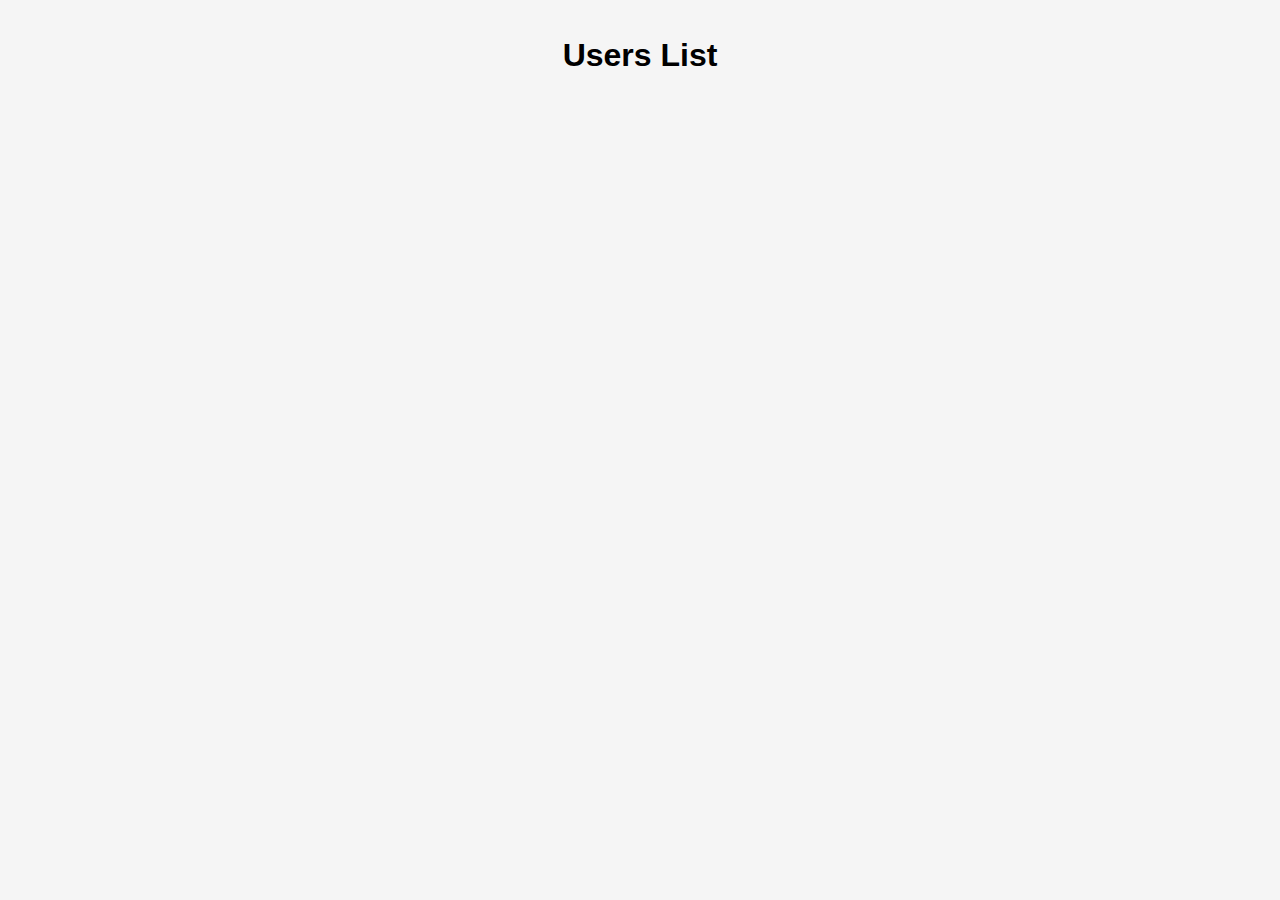
<file: index.html>
<!DOCTYPE html>
<html lang="en">
<head>
  <meta charset="UTF-8" />
  <meta name="viewport" content="width=device-width, initial-scale=1.0" />
  <title>User Cards</title>
  <link rel="stylesheet" href="styles/indexStyles.css" />
</head>
<body>
  <h1 class="title">Users List</h1>
  <div id="userContainer" class="user-container"></div>

  <div id="confirmModal" class="modal hidden">
    <div class="modal-content">
      <p>Are you sure you want to delete this user?</p>
      <button id="confirmDelete" class="confirm-btn">Yes</button>
      <button id="cancelDelete" class="cancel-btn">No</button>
    </div>
  </div>
  <script src="js/api.js"></script>
  <script src="js/renderCard.js"></script>
  <script src="js/index.js"></script>
</body>
</html>
</file>
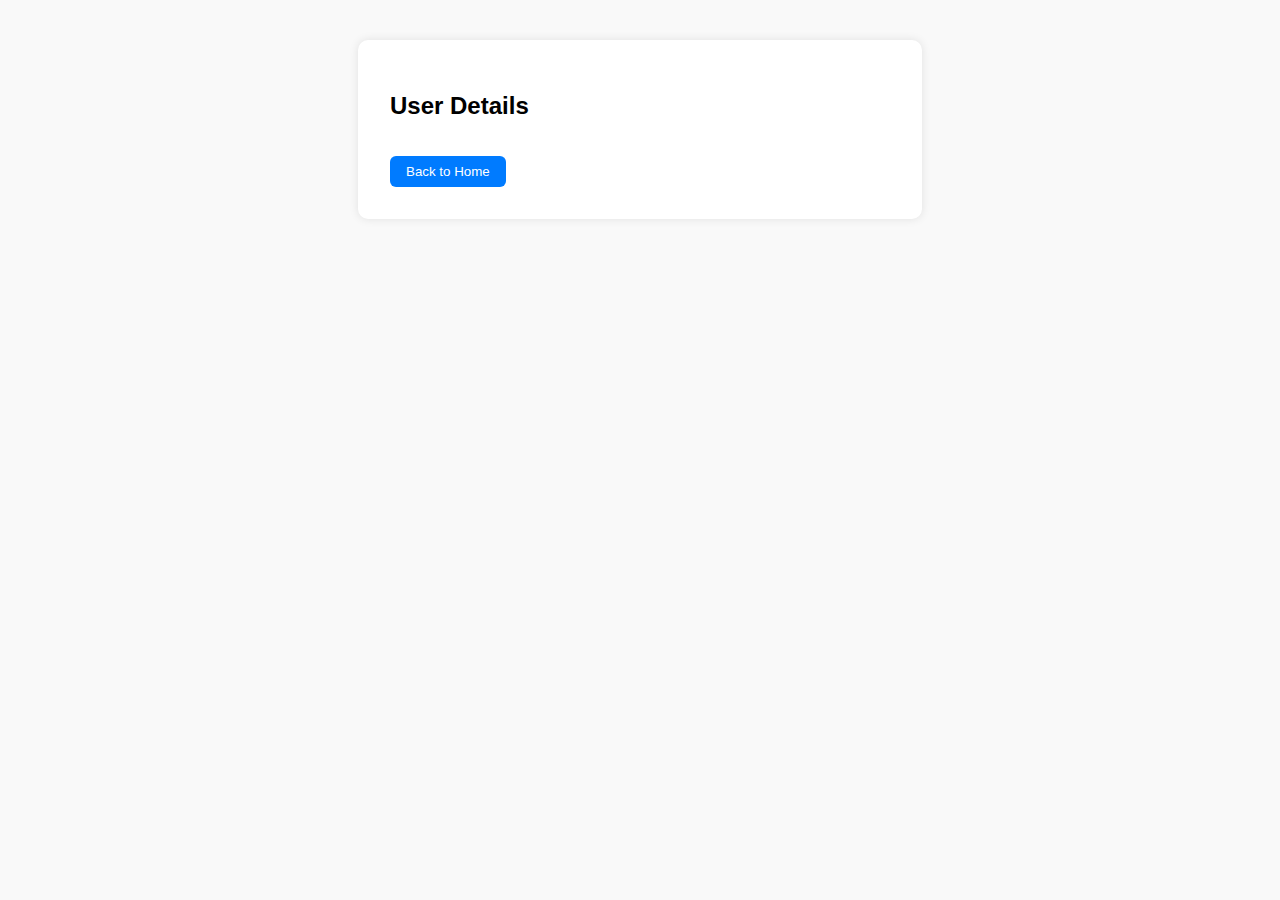
<file: details.html>
<!DOCTYPE html>
<html lang="en">
<head>
  <meta charset="UTF-8" />
  <meta name="viewport" content="width=device-width, initial-scale=1.0"/>
  <title>User Details</title>
  <link rel="stylesheet" href="styles/detailsStyles.css" />
</head>
<body>
  <div class="details-container">
    <h2>User Details</h2>
    <div class="user-details" id="userDetails"></div>
    <button onclick="window.location.href='index.html'" class="back-btn">Back to Home</button>
  </div>
  <script src="js/api.js"></script>
  <script src="js/details.js"></script>
  
</body>
</html>
</file>
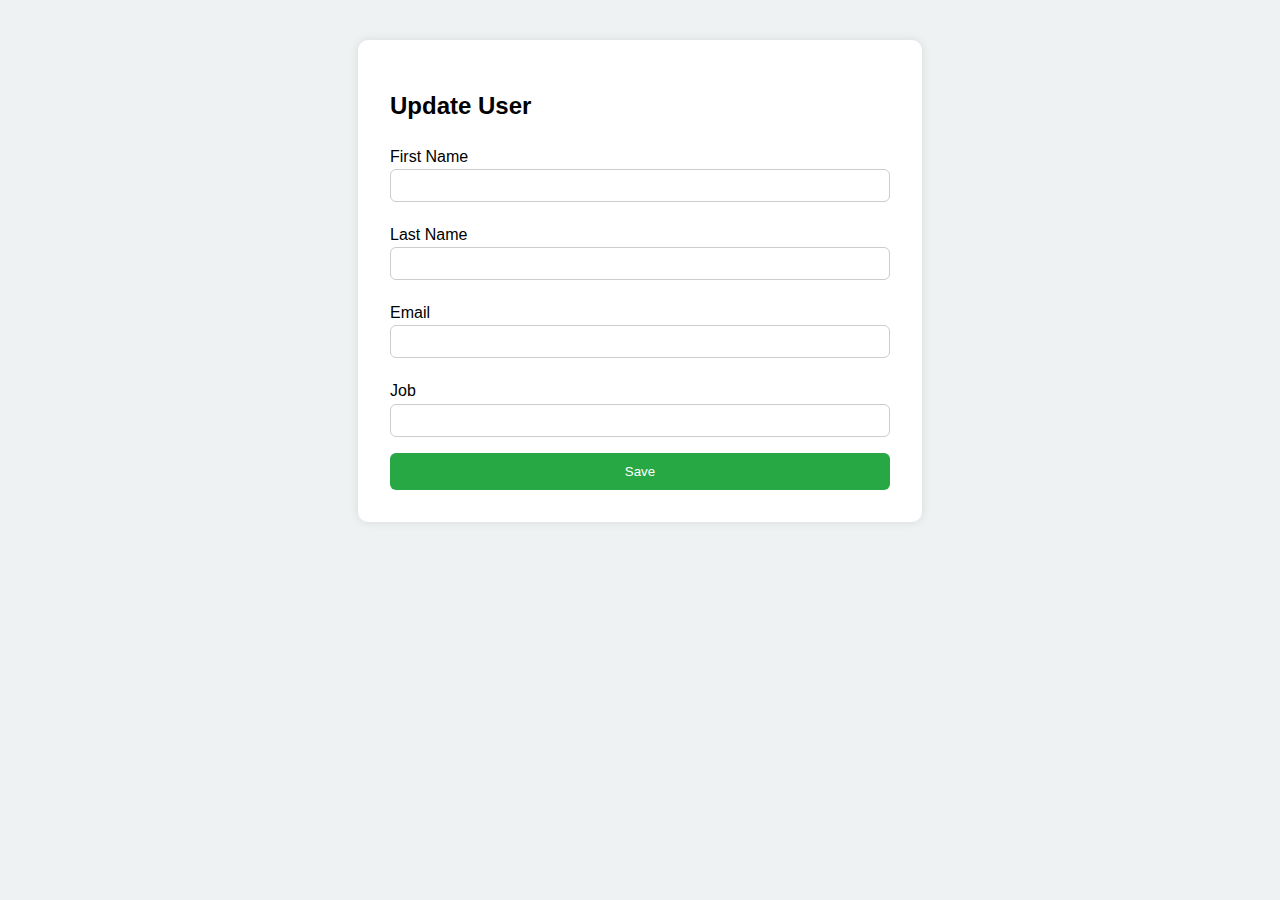
<file: update-user.html>
<!DOCTYPE html>
<html lang="en">
<head>
  <meta charset="UTF-8" />
  <meta name="viewport" content="width=device-width, initial-scale=1.0"/>
  <title>Update User</title>
  <link rel="stylesheet" href="styles/updateStyles.css" />
</head>
<body>
  <div class="update-container">
    <h2>Update User</h2>
    <form id="updateForm">
      <label>First Name</label>
      <input type="text" id="firstName" required />
      <label>Last Name</label>
      <input type="text" id="lastName" required />
      <label>Email</label>
      <input type="email" id="email" required />
      <label>Job</label>
      <input type="text" id="job" />
      <button type="submit" id="saveBtn">Save</button>
    </form>
  </div>

  <script src="js/update.js"></script>
  <script src="js/api.js"></script>
</body>
</html>
</file>
<file: styles/indexStyles.css>
body {
    font-family: Arial, sans-serif;
    margin: 0;
    padding: 1rem;
    background-color: #f5f5f5;
  }
  
  .title {
    text-align: center;
    margin-bottom: 2rem;
  }
  
  .user-container {
    display: grid;
    grid-template-columns: repeat(auto-fill, minmax(250px, 1fr));
    gap: 1rem;
  }
  
  .card {
    position: relative;
    background: white;
    border-radius: 10px;
    padding: 1rem;
    box-shadow: 0 2px 6px rgba(0,0,0,0.1);
    cursor: pointer;
    transition: transform 0.2s ease;
  }
  
  .card:hover {
    transform: translateY(-4px);
  }
  
  .card img {
    width: 100%;
    border-radius: 10px;
  }
  
  .card h3 {
    margin: 0.5rem 0 0;
  }
  
  .card p {
    margin: 0;
    color: #555;
  }
  
  .card-buttons {
    position: absolute;
    top: 0.5rem;
    right: 0.5rem;
    display: flex;
    gap: 0.5rem;
  }
  
  .card-buttons button {
    padding: 0.3rem 0.5rem;
    font-size: 0.8rem;
    border: none;
    border-radius: 4px;
    cursor: pointer;
  }
  
  .card-buttons .delete {
    background: #ff4d4d;
    color: white;
  }
  
  .card-buttons .edit {
    background: #007bff;
    color: white;
  }
  
  .modal {
    position: fixed;
    top: 0;
    left: 0;
    height: 100%;
    width: 100%;
    background: rgba(0, 0, 0,0.5);
    display: grid;
    place-items: center;
  }
  
  .modal-content {
    background: white;
    padding: 1.5rem;
    border-radius: 8px;
    text-align: center;
  }
  
  .hidden {
    display: none;
  }
  
  .confirm-btn {
    background: #dc3545;
    color: white;
    padding: 0.5rem 1rem;
    margin-right: 0.5rem;
    border: none;
    border-radius: 4px;
  }
  
  .cancel-btn {
    background: #6c757d;
    color: white;
    padding: 0.5rem 1rem;
    border: none;
    border-radius: 4px;
  }
</file>
<file: styles/detailsStyles.css>
body {
    font-family: Arial, sans-serif;
    padding: 2rem;
    background-color: #f9f9f9;
  }
  
  .details-container {
    max-width: 500px;
    margin: 0 auto;
    background: white;
    padding: 2rem;
    border-radius: 10px;
    box-shadow: 0 0 10px rgba(0,0,0,0.1);
  }
  
  .user-details img {
    width: 100%;
    border-radius: 10px;
    margin-bottom: 1rem;
  }
  
  .user-details h3 {
    margin: 0.5rem 0;
  }
  
  .user-details p {
    margin: 0.3rem 0;
    color: #333;
  }
  
  .back-btn {
    margin-top: 1rem;
    padding: 0.5rem 1rem;
    background: #007bff;
    color: white;
    border: none;
    border-radius: 6px;
    cursor: pointer;
  }
</file>
<file: styles/updateStyles.css>
body {
    font-family: Arial, sans-serif;
    padding: 2rem;
    background: #eef2f3;
  }
  
  .update-container {
    max-width: 500px;
    margin: 0 auto;
    background: white;
    padding: 2rem;
    border-radius: 10px;
    box-shadow: 0 0 10px rgba(0,0,0,0.1);
  }
  
  form {
    display: flex;
    flex-direction: column;
  }
  
  label {
    margin: 0.5rem 0 0.2rem;
  }
  
  input {
    padding: 0.5rem;
    margin-bottom: 1rem;
    border-radius: 6px;
    border: 1px solid #ccc;
  }
  
  button {
    padding: 0.7rem;
    background: #28a745;
    color: white;
    border: none;
    border-radius: 6px;
    cursor: pointer;
  }
  
  button.saved {
    background: #6c757d;
  }
</file>
